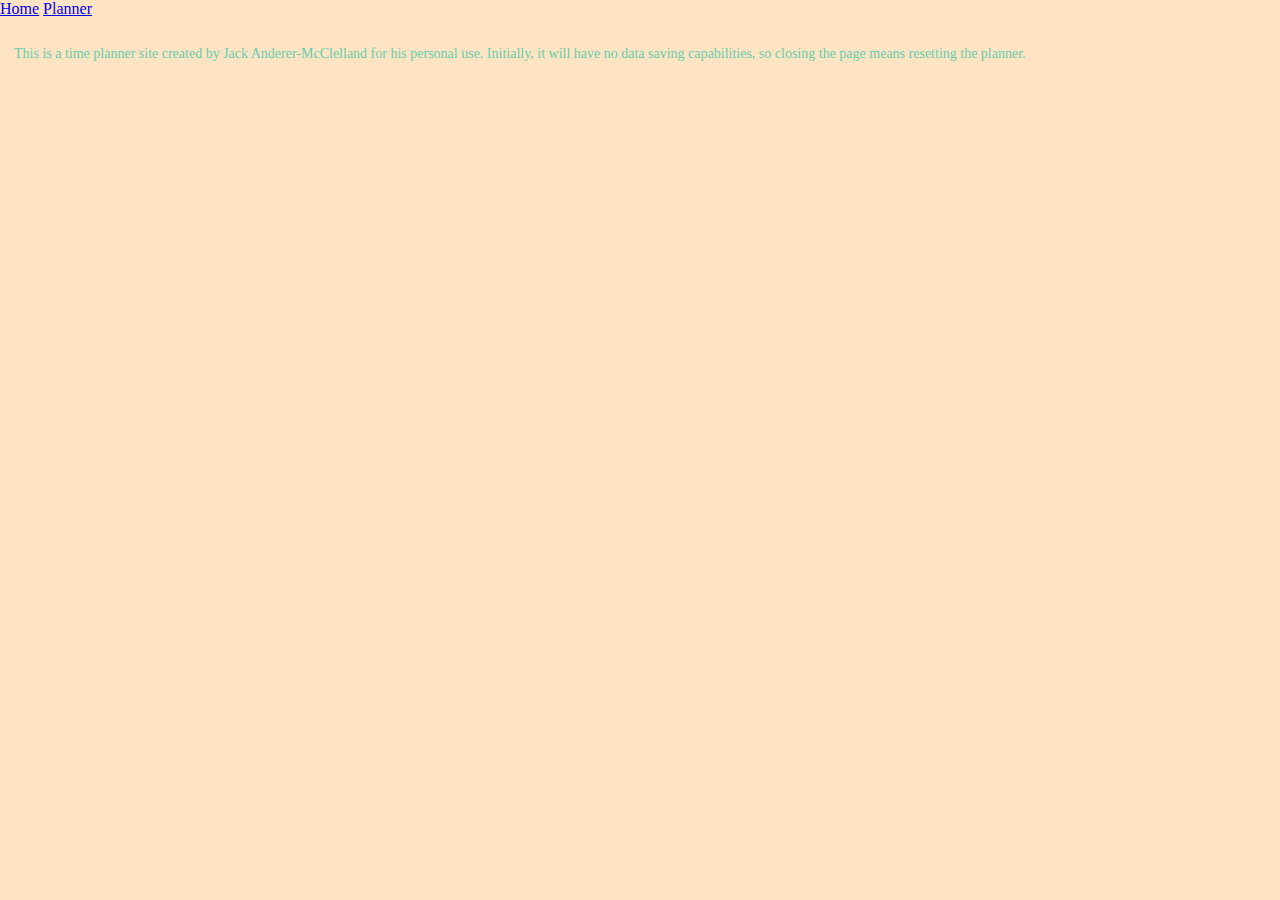
<file: index.html>
<!DOCTYPE html>
<html>
    <head>
        <link rel="stylesheet" type="text/css" href="style.css">
        <meta charset="utf-8" />
    </head>
    
    <body>
        <a href="index.html" class="menu" >Home</a>
        <a href="planner.html" class="menu">Planner</a>
        <p class="p">This is a time planner site created by Jack Anderer-McClelland for his personal use. Initially, it will have no data saving capabilities, so closing the page means resetting the planner.</p>
    </body>
</html
</file>
<file: style.css>
html, body {
    margin: 0;
    padding: 0;
    background-color: Bisque;
    color: black;
}
menu {
    background-color: Bisque;
    color: MediumAquaMarine;
    padding: 18px;
    font-size: 18px;
    font-family: "Lucida Console";
    border: none;
    cursor: pointer;
}
p {
    background-color: Bisque;
    color: MediumAquaMarine;
    padding: 14px;
    font-size: 14px;
    font-family: "Lucida Console";
}
</file>
